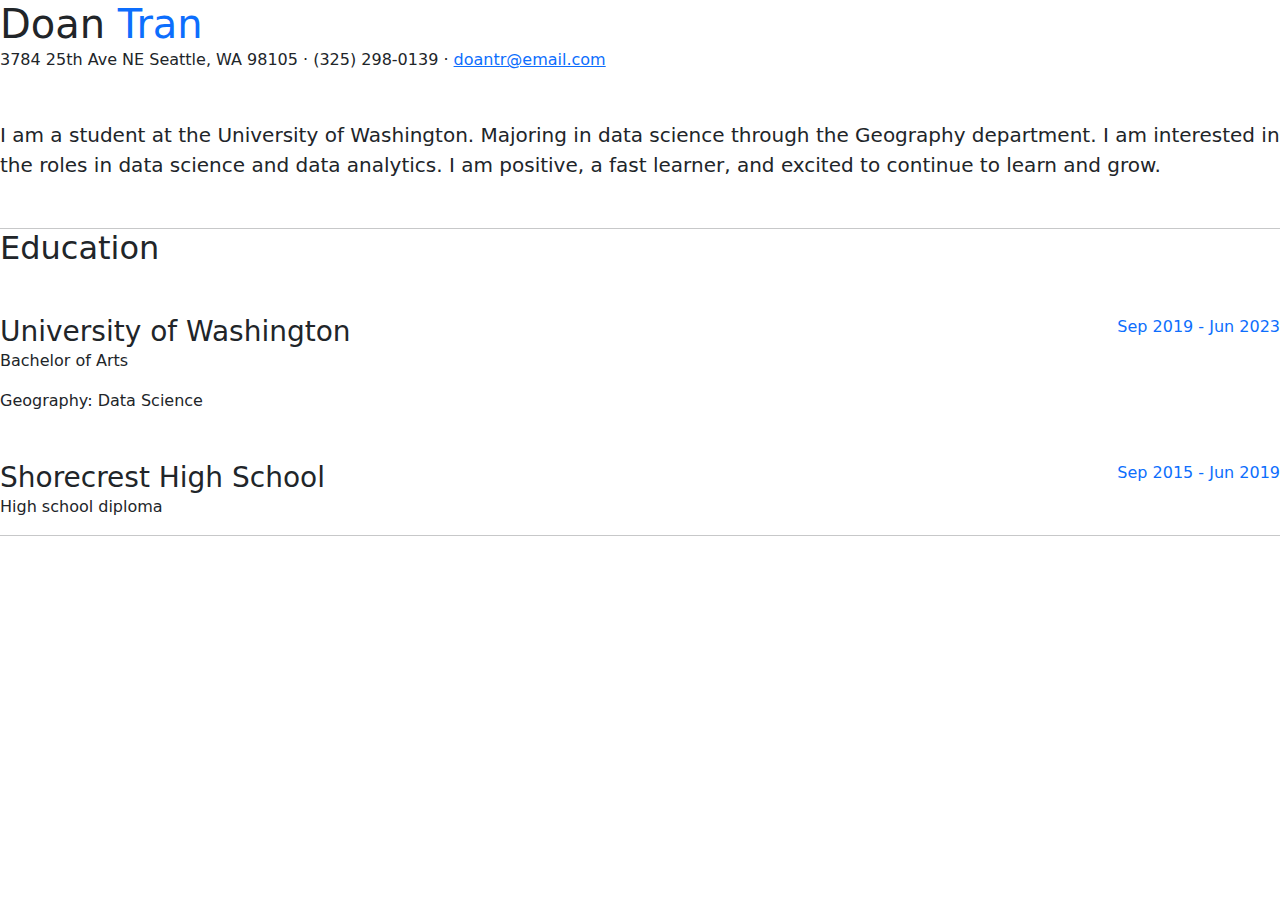
<file: index.html>
<!DOCTYPE html>
<html lang="en">
    <head>
        <meta charset="utf-8" />
        <meta name="viewport" content="width=device-width, initial-scale=1, shrink-to-fit=no" />
        <meta name="description" content="" />
        <meta name="author" content="" />
        <title>Resume - Start Bootstrap Template</title>
        <!-- Favicon-->
        <link rel="icon" type="image/x-icon" href="assets/favicon.ico" />
        <!-- Core theme CSS (includes Bootstrap)-->
        <link href="css/styles.css" rel="stylesheet" />
    </head>
    <body>
        
         
        
        <!-- Page Content-->
       <div class="container-fluid p-0">
            <!-- About-->
            <section class="resume-section" id="about">
                <div class="resume-section-content">
                    <h1 class="mb-0">
                        Doan
                        <span class="text-primary">Tran</span>
                    </h1>
                    <div class="subheading mb-5">
                        3784 25th Ave NE Seattle, WA 98105 · (325) 298-0139 ·
                        <a href="mailto:name@email.com">doantr@email.com</a>
                    </div>
                    <p class="lead mb-5">I am a student at the University of Washington. Majoring in data science through the Geography department. I am interested in the roles in data science and data analytics. I am positive, a fast learner, and excited to continue to learn and grow.</p>
                    <div class="social-icons">
                        <a class="social-icon" href="#!"><i class="fab fa-linkedin-in"></i></a>
                        <a class="social-icon" href="#!"><i class="fab fa-github"></i></a>
                        <a class="social-icon" href="#!"><i class="fab fa-twitter"></i></a>
                        <a class="social-icon" href="#!"><i class="fab fa-facebook-f"></i></a>
                    </div>
                </div>
            </section>
            <hr class="m-0" />
        
        <!-- Education-->
            <section class="resume-section" id="education">
                <div class="resume-section-content">
                    <h2 class="mb-5">Education</h2>
                    <div class="d-flex flex-column flex-md-row justify-content-between mb-5">
                        <div class="flex-grow-1">
                            <h3 class="mb-0">University of Washington</h3>
                            <div class="subheading mb-3">Bachelor of Arts</div>
                            <div>Geography: Data Science</div>
             
                        </div>
                        <div class="flex-shrink-0"><span class="text-primary">Sep 2019 - Jun 2023</span></div>
                    </div>
                    <div class="d-flex flex-column flex-md-row justify-content-between">
                        <div class="flex-grow-1">
                            <h3 class="mb-0">Shorecrest High School</h3>
                            <div class="subheading mb-3">High school diploma</div>
                            
          
                        </div>
                        <div class="flex-shrink-0"><span class="text-primary">Sep 2015 - Jun 2019</span></div>
                    </div>
                </div>
            </section>
            <hr class="m-0" />
        
        <!-- Bootstrap core JS-->
        <script src="https://cdn.jsdelivr.net/npm/bootstrap@5.1.3/dist/js/bootstrap.bundle.min.js"></script>
        <!-- Core theme JS-->
        <script src="js/scripts.js"></script>
    </body>
</html>
</file>
